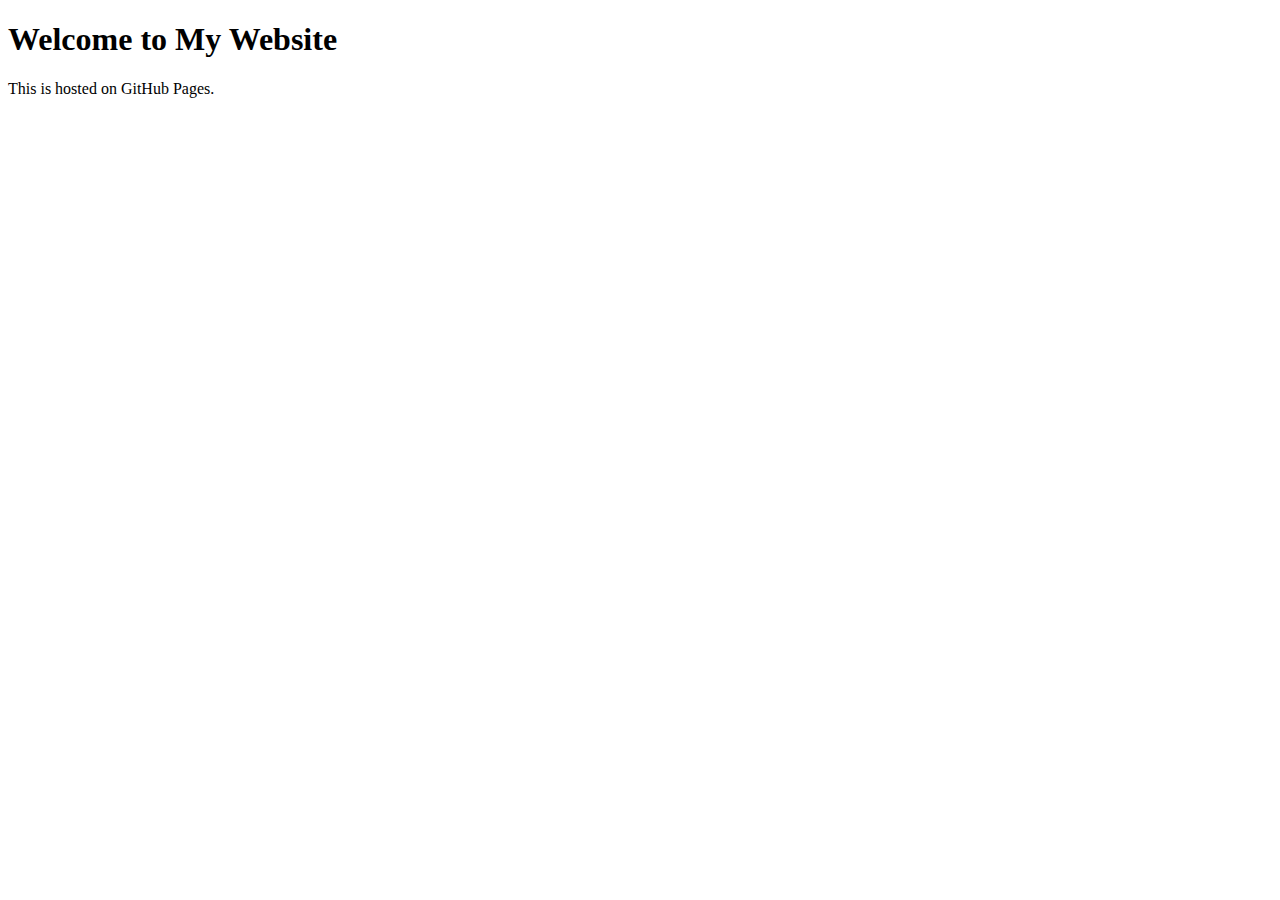
<file: Index.html>
<!DOCTYPE html>
<html lang="en">
<head>
    <meta charset="UTF-8">
    <meta name="viewport" content="width=device-width, initial-scale=1.0">
    <title>My Website</title>
</head>
<body>
    <h1>Welcome to My Website</h1>
    <p>This is hosted on GitHub Pages.</p>
</body>
</html>
</file>
